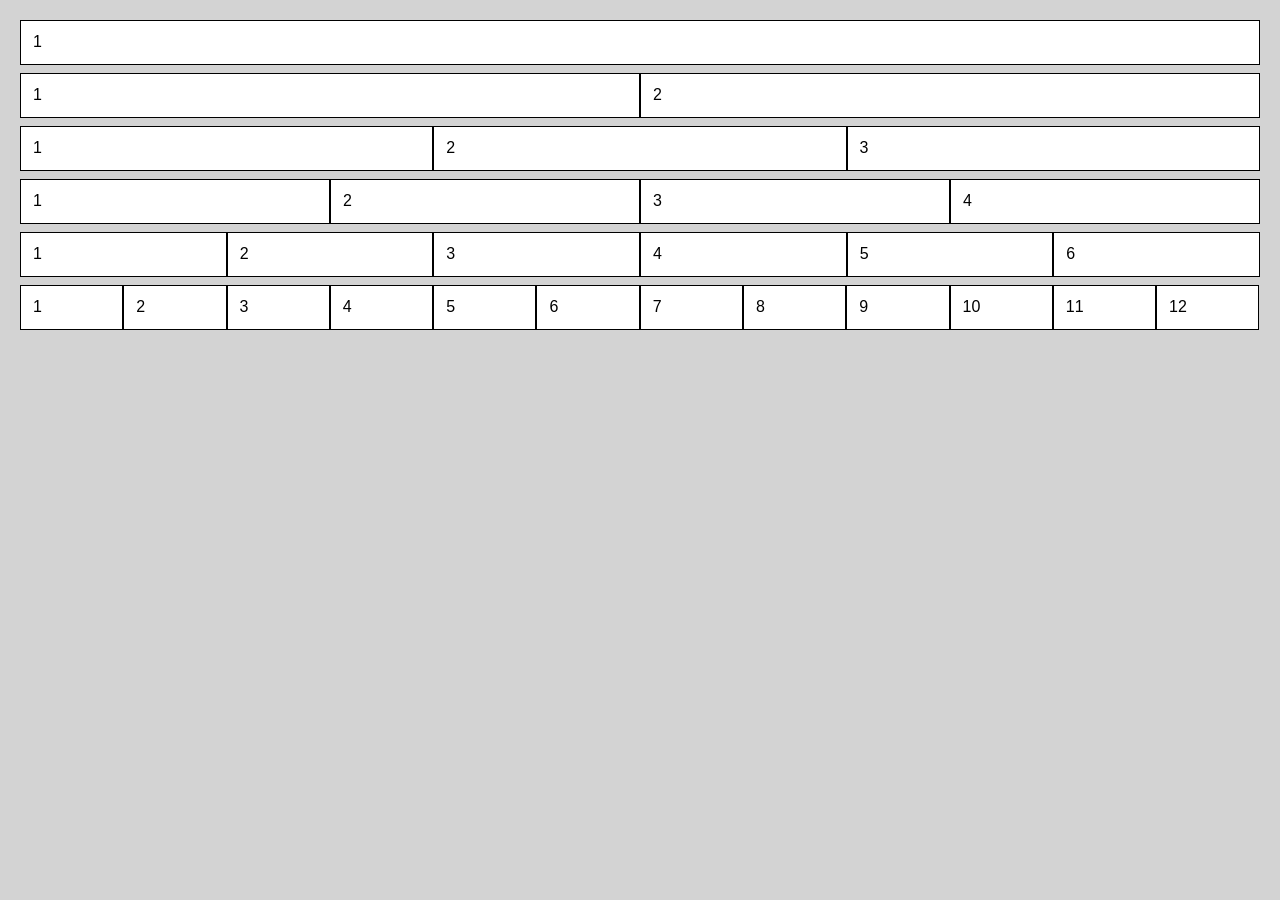
<file: Opdacht 1b/index.html>
<!DOCTYPE html>
<html lang="en">
<head>
    <meta charset="UTF-8">
    <meta name="viewport" content="width=device-width, initial-scale=1.0">
    <title>Piramide</title>
    <link rel="stylesheet" href="style.css">
</head>
<body>
    <div class="rows">
        <div class="row">
            <div class="col-12">1</div>
        </div>
        <div class="row">
            <div class="col-6">1</div>
            <div class="col-6">2</div>
        </div>
        <div class="row">
            <div class="col-4">1</div>
            <div class="col-4">2</div>
            <div class="col-4">3</div>
        </div>
        <div class="row">
            <div class="col-3">1</div>
            <div class="col-3">2</div>
            <div class="col-3">3</div>
            <div class="col-3">4</div>
        </div>
        <div class="row">
            <div class="col-2">1</div>
            <div class="col-2">2</div>
            <div class="col-2">3</div>
            <div class="col-2">4</div>
            <div class="col-2">5</div>
            <div class="col-2">6</div>
        </div>
        <div class="row">
            <div class="col-1">1</div>
            <div class="col-1">2</div>
            <div class="col-1">3</div>
            <div class="col-1">4</div>
            <div class="col-1">5</div>
            <div class="col-1">6</div>
            <div class="col-1">7</div>
            <div class="col-1">8</div>
            <div class="col-1">9</div>
            <div class="col-1">10</div>
            <div class="col-1">11</div>
            <div class="col-1">12</div>
        </div>
    </div>
</body>
</html>
</file>
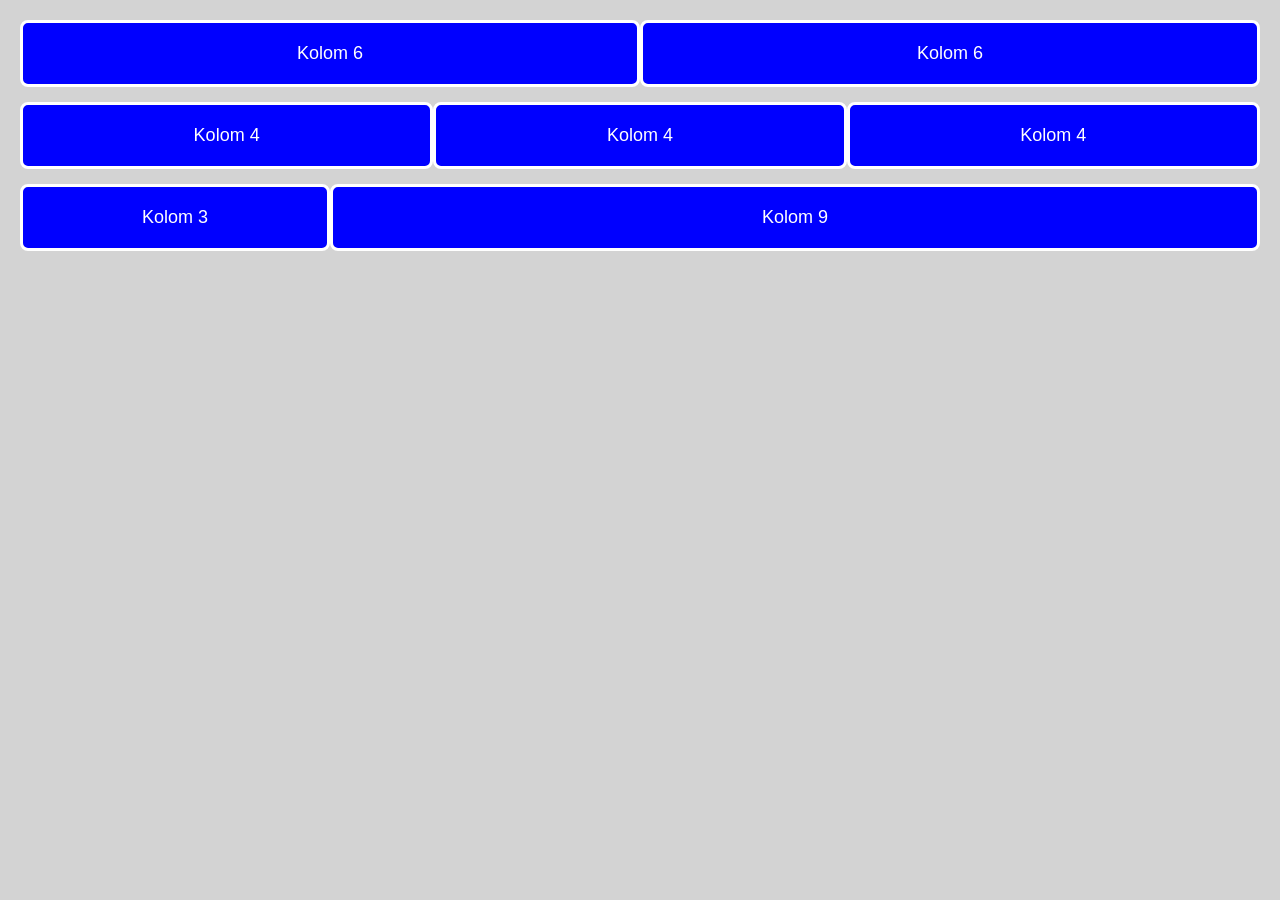
<file: Opdracht 1a/index.html>
<!DOCTYPE html>
<html lang="en">
<head>
    <meta charset="UTF-8">
    <meta name="viewport" content="width=device-width, initial-scale=1.0">
    <title>Grid</title>
    <link rel="stylesheet" href="style.css">
</head>
<body>
    <div class="rows">
        <div class="row">
            <div class="col-6">Kolom 6</div>
            <div class="col-6">Kolom 6</div>
        </div>
        <div class="row">
            <div class="col-4">Kolom 4</div>
            <div class="col-4">Kolom 4</div>
            <div class="col-4">Kolom 4</div>
        </div>
        <div class="row">
            <div class="col-3">Kolom 3</div>
            <div class="col-9">Kolom 9</div>
        </div>
    </div>
</body>
</html>
</file>
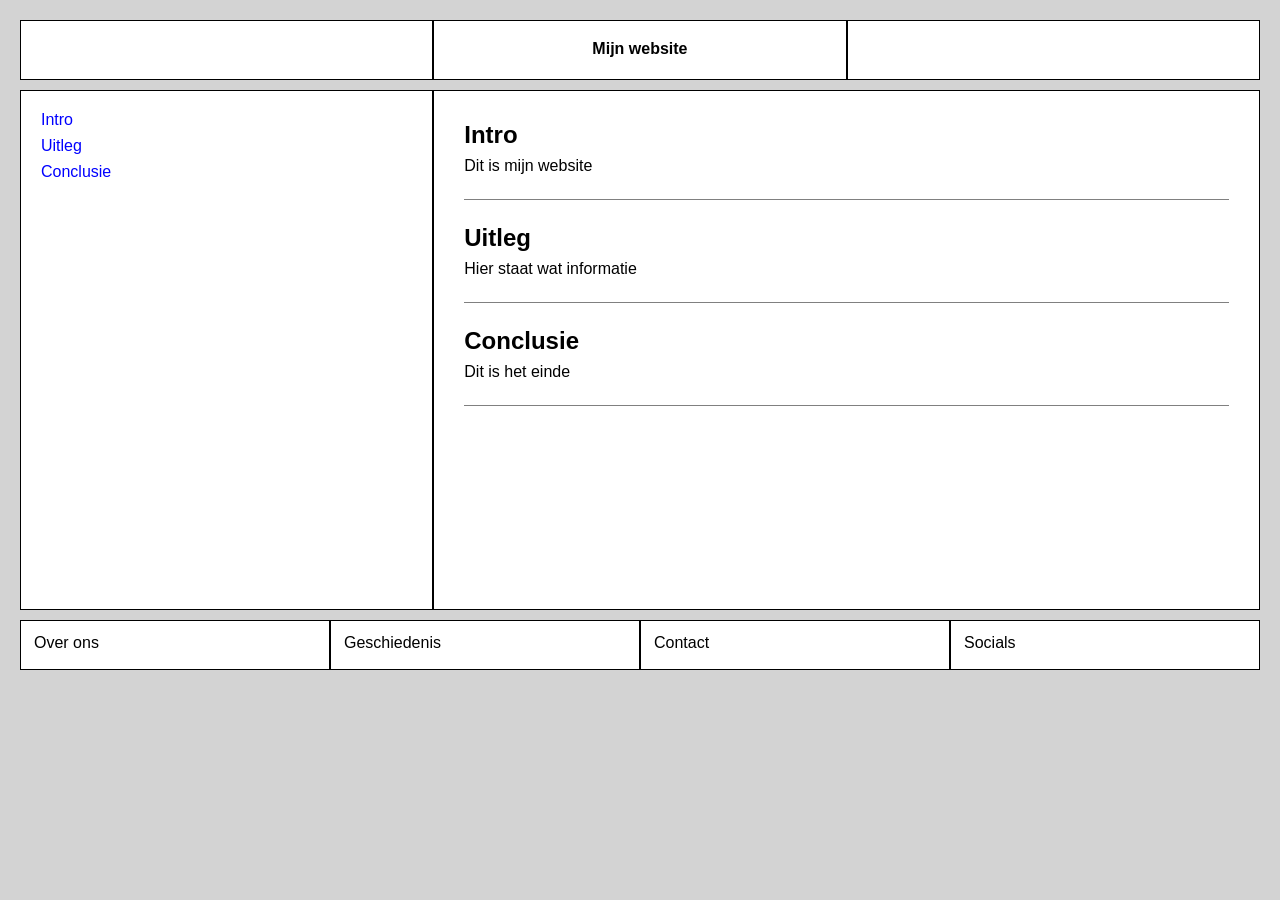
<file: Opdracht 1c/index.html>
<!DOCTYPE html>
<html lang="en">
<head>
    <meta charset="UTF-8">
    <meta name="viewport" content="width=device-width, initial-scale=1.0">
    <title>Mijn website</title>
    <link rel="stylesheet" href="style.css">
</head>
<body>
    <div class="rows">
        <div class="row header">
            <div class="col-4"></div>
            <div class="col-4 title">Mijn website</div>
            <div class="col-4"></div>
        </div>
        <div class="row main">
            <div class="col-4 menu">
                <a href="#intro">Intro</a>
                <a href="#uitleg">Uitleg</a>
                <a href="#conclusie">Conclusie</a>
            </div>
            <div class="col-8 content">
                <h2 id="intro">Intro</h2>
                <p>
                    Dit is mijn website
                </p>
                <h2 id="uitleg">Uitleg</h2>
                <p>
                    Hier staat wat informatie
                </p>
                <h2 id="conclusie">Conclusie</h2>
                <p>
                    Dit is het einde
                </p>
            </div>
        </div>
        <div class="row footer">
            <div class="col-3">Over ons</div>
            <div class="col-3">Geschiedenis</div>
            <div class="col-3">Contact</div>
            <div class="col-3">Socials</div>
        </div>
    </div>
</body>
</html>
</file>
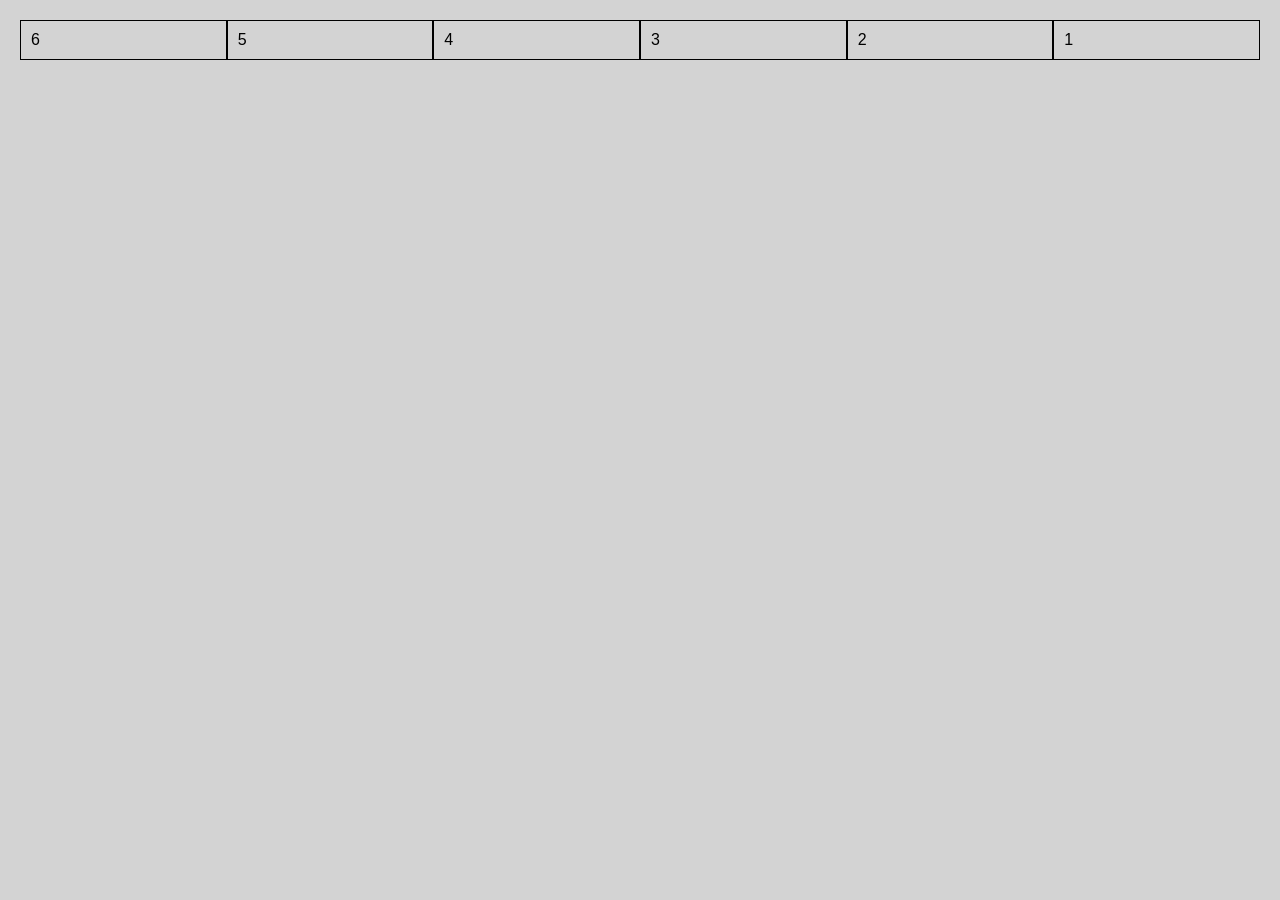
<file: Opdracht 1d/index.html>
<!DOCTYPE html>
<html lang="en">
<head>
    <meta charset="UTF-8">
    <meta name="viewport" content="width=device-width, initial-scale=1.0">
    <title>Grid omgekeerd</title>
    <link rel="stylesheet" href="style.css">
</head>
<body>
    <div class="rows">
        <div class="row">
            <div class="col-2">1</div>
            <div class="col-2">2</div>
            <div class="col-2">3</div>
            <div class="col-2">4</div>
            <div class="col-2">5</div>
            <div class="col-2">6</div>
        </div>
    </div>
</body>
</html>
</file>
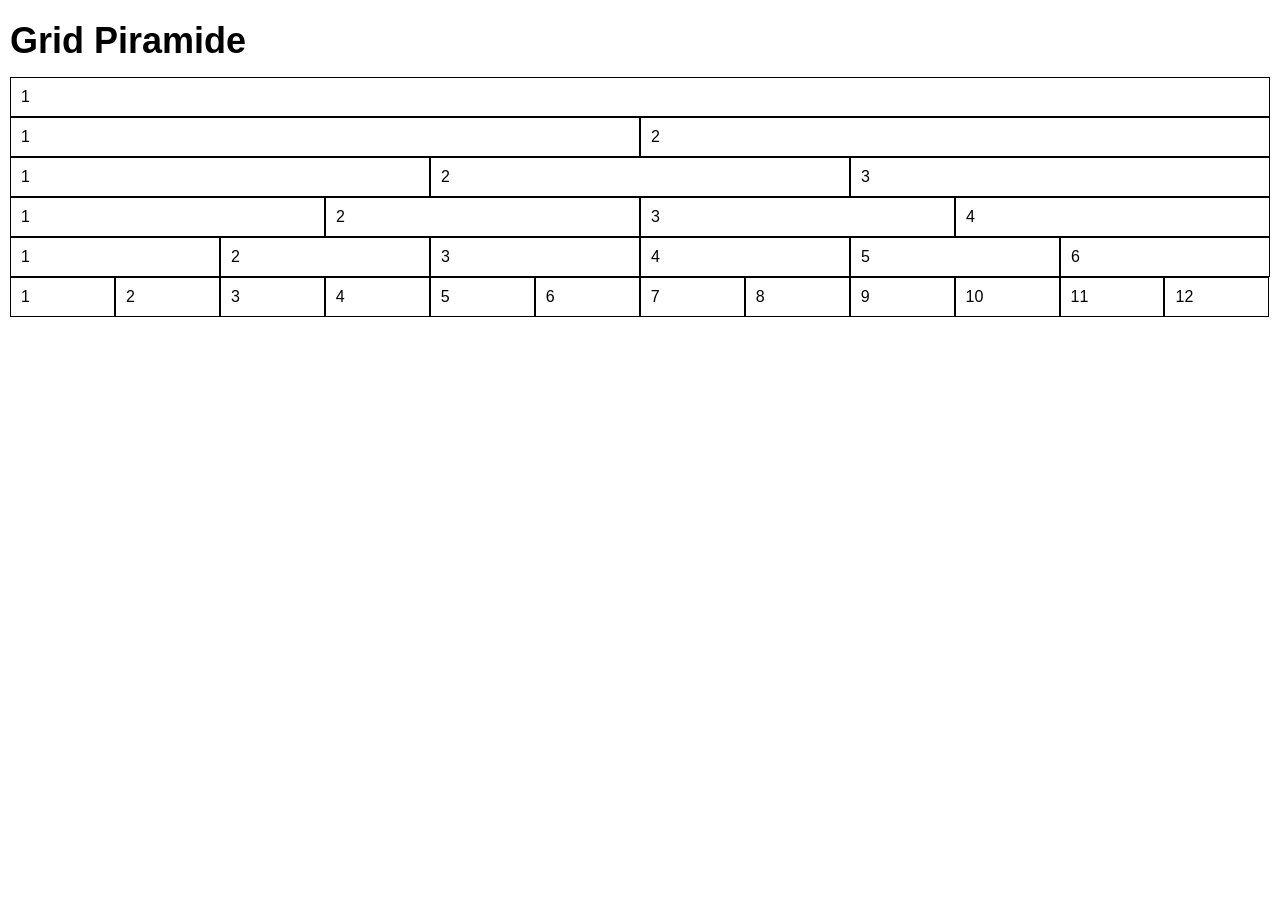
<file: Opdracht 1e/index.html>
<!DOCTYPE html>
<html lang="en">
<head>
    <meta charset="UTF-8">
    <meta name="viewport" content="width=device-width, initial-scale=1.0">
    <title>Grid Piramide</title>
    <link rel="stylesheet" href="style.css">
</head>
<body>
    <div class="rows">
        <h1>Grid Piramide</h1>
        <div class="row">
            <div class="col-12">1</div>
        </div>
        <div class="row">
            <div class="col-6">1</div>
            <div class="col-6">2</div>
        </div>
        <div class="row">
            <div class="col-4">1</div>
            <div class="col-4">2</div>
            <div class="col-4">3</div>
        </div>
        <div class="row">
            <div class="col-3">1</div>
            <div class="col-3">2</div>
            <div class="col-3">3</div>
            <div class="col-3">4</div>
        </div>
        <div class="row">
            <div class="col-2">1</div>
            <div class="col-2">2</div>
            <div class="col-2">3</div>
            <div class="col-2">4</div>
            <div class="col-2">5</div>
            <div class="col-2">6</div>
        </div>
        <div class="row">
            <div class="col-1">1</div>
            <div class="col-1">2</div>
            <div class="col-1">3</div>
            <div class="col-1">4</div>
            <div class="col-1">5</div>
            <div class="col-1">6</div>
            <div class="col-1">7</div>
            <div class="col-1">8</div>
            <div class="col-1">9</div>
            <div class="col-1">10</div>
            <div class="col-1">11</div>
            <div class="col-1">12</div>
        </div>
    </div>
</body>
</html>
</file>
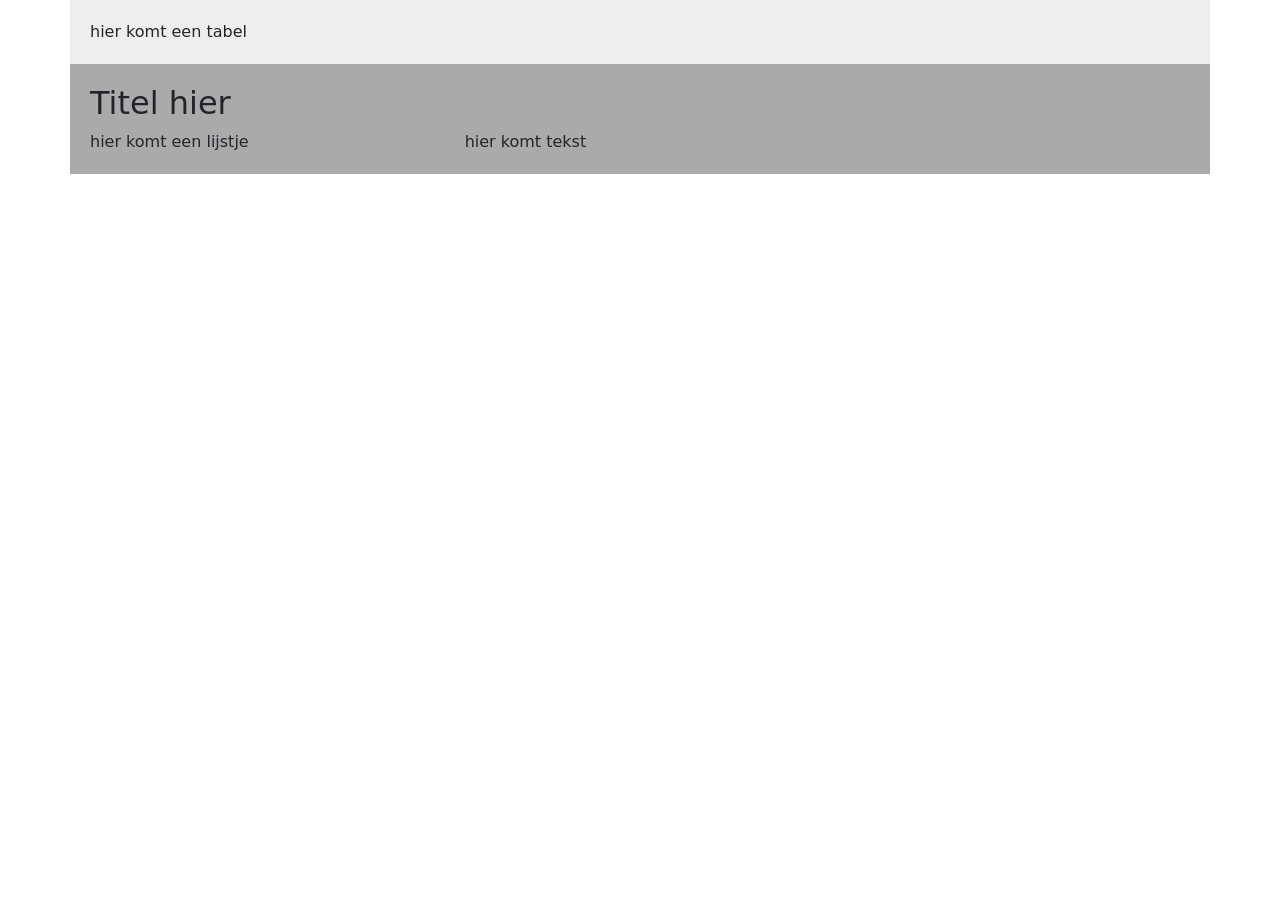
<file: Opdracht2/index.html>
<!DOCTYPE html>
<html lang="en">
    <head>
        <meta charset="utf-8" />
        <meta name="viewport" content="width=device-width, initial-scale=1" />
        <title>Bootstrap demo</title>
        <link
            href="https://cdn.jsdelivr.net/npm/bootstrap@5.3.8/dist/css/bootstrap.min.css"
            rel="stylesheet"
            integrity="sha384-sRIl4kxILFvY47J16cr9ZwB07vP4J8+LH7qKQnuqkuIAvNWLzeN8tE5YBujZqJLB"
            crossorigin="anonymous"
        />
        <link href="style.css" rel="stylesheet" />
    </head>
    <body>
        <section class="container achtergrond-licht">
            <div class="row">
                <div class="col">hier komt een tabel</div>
            </div>
        </section>

        <section class="container achtergrond-donker">
            <div class="row">
                <div class="col"><h2>Titel hier</h2></div>
            </div>
            <div class="row">
                <div class="col-4">hier komt een lijstje</div>
                <div class="col-8">hier komt tekst</div>
            </div>
        </section>

        <script
            src="https://cdn.jsdelivr.net/npm/bootstrap@5.3.8/dist/js/bootstrap.bundle.min.js"
            integrity="sha384-FKyoEForCGlyvwx9Hj09JcYn3nv7wiPVlz7YYwJrWVcXK/BmnVDxM+D2scQbITxI"
            crossorigin="anonymous"
        ></script>
    </body>
</html>
</file>
<file: Opdacht 1b/style.css>
* {
    box-sizing: border-box;
}

body {
    margin: 0;
    padding: 20px;
    font-family: Arial, sans-serif;
    background-color: lightgray;
}

.rows {
    width: 100%;
}

.row {
    display: flex;
    width: 100%;
    height: 45px;
    margin-bottom: 8px;
}

.col-1 {
    height: 100%;
    padding: 12px;
    background-color: white;
    border: 1px solid black;
    width: 8.33%;
}

.col-2 {
    height: 100%;
    padding: 12px;
    background-color: white;
    border: 1px solid black;
    width: 16.67%;
}

.col-3 {
    height: 100%;
    padding: 12px;
    background-color: white;
    border: 1px solid black;
    width: 25%;
}

.col-4 {
    height: 100%;
    padding: 12px;
    background-color: white;
    border: 1px solid black;
    width: 33.33%;
}

.col-5 {
    height: 100%;
    padding: 12px;
    background-color: white;
    border: 1px solid black;
    width: 41.67%;
}

.col-6 {
    height: 100%;
    padding: 12px;
    background-color: white;
    border: 1px solid black;
    width: 50%;
}

.col-7 {
    height: 100%;
    padding: 12px;
    background-color: white;
    border: 1px solid black;
    width: 58.33%;
}

.col-8 {
    height: 100%;
    padding: 12px;
    background-color: white;
    border: 1px solid black;
    width: 66.67%;
}

.col-9 {
    height: 100%;
    padding: 12px;
    background-color: white;
    border: 1px solid black;
    width: 75%;
}

.col-10 {
    height: 100%;
    padding: 12px;
    background-color: white;
    border: 1px solid black;
    width: 83.33%;
}

.col-11 {
    height: 100%;
    padding: 12px;
    background-color: white;
    border: 1px solid black;
    width: 91.67%;
}

.col-12 {
    height: 100%;
    padding: 12px;
    background-color: white;
    border: 1px solid black;
    width: 100%;
}
</file>
<file: Opdracht 1a/style.css>
* {
    box-sizing: border-box;
}

body {
    margin: 0;
    padding: 20px;
    font-family: Arial, sans-serif;
    background-color: lightgray;
}

.rows {
    width: 100%;
}

.row {
    display: flex;
    flex-wrap: wrap;
    margin-bottom: 15px;
}

.col-1 {
    flex-grow: 0;
    flex-basis: 8.33%;
    background-color: blue;
    color: white;
    padding: 20px;
    border: 3px solid white;
    text-align: center;
    font-size: 18px;
    border-radius: 8px;
}

.col-2 {
    flex-grow: 0;
    flex-basis: 16.67%;
    background-color: blue;
    color: white;
    padding: 20px;
    border: 3px solid white;
    text-align: center;
    font-size: 18px;
    border-radius: 8px;
}

.col-3 {
    flex-grow: 0;
    flex-basis: 25%;
    background-color: blue;
    color: white;
    padding: 20px;
    border: 3px solid white;
    text-align: center;
    font-size: 18px;
    border-radius: 8px;
}

.col-4 {
    flex-grow: 0;
    flex-basis: 33.33%;
    background-color: blue;
    color: white;
    padding: 20px;
    border: 3px solid white;
    text-align: center;
    font-size: 18px;
    border-radius: 8px;
}

.col-5 {
    flex-grow: 0;
    flex-basis: 41.67%;
    background-color: blue;
    color: white;
    padding: 20px;
    border: 3px solid white;
    text-align: center;
    font-size: 18px;
    border-radius: 8px;
}

.col-6 {
    flex-grow: 0;
    flex-basis: 50%;
    background-color: blue;
    color: white;
    padding: 20px;
    border: 3px solid white;
    text-align: center;
    font-size: 18px;
    border-radius: 8px;
}

.col-7 {
    flex-grow: 0;
    flex-basis: 58.33%;
    background-color: blue;
    color: white;
    padding: 20px;
    border: 3px solid white;
    text-align: center;
    font-size: 18px;
    border-radius: 8px;
}

.col-8 {
    flex-grow: 0;
    flex-basis: 66.67%;
    background-color: blue;
    color: white;
    padding: 20px;
    border: 3px solid white;
    text-align: center;
    font-size: 18px;
    border-radius: 8px;
}

.col-9 {
    flex-grow: 0;
    flex-basis: 75%;
    background-color: blue;
    color: white;
    padding: 20px;
    border: 3px solid white;
    text-align: center;
    font-size: 18px;
    border-radius: 8px;
}

.col-10 {
    flex-grow: 0;
    flex-basis: 83.33%;
    background-color: blue;
    color: white;
    padding: 20px;
    border: 3px solid white;
    text-align: center;
    font-size: 18px;
    border-radius: 8px;
}

.col-11 {
    flex-grow: 0;
    flex-basis: 91.67%;
    background-color: blue;
    color: white;
    padding: 20px;
    border: 3px solid white;
    text-align: center;
    font-size: 18px;
    border-radius: 8px;
}

.col-12 {
    flex-grow: 0;
    flex-basis: 100%;
    background-color: blue;
    color: white;
    padding: 20px;
    border: 3px solid white;
    text-align: center;
    font-size: 18px;
    border-radius: 8px;
}
</file>
<file: Opdracht 1c/style.css>
* {
    box-sizing: border-box;
}

body {
    margin: 0;
    padding: 20px;
    font-family: Arial, sans-serif;
    background-color: lightgray;
}

.rows {
    width: 100%;
}

.row {
    display: flex;
    width: 100%;
}

.col-1 {
    width: 8.33%;
}

.col-2 {
    width: 16.67%;
}

.col-3 {
    width: 25%;
}

.col-4 {
    width: 33.33%;
}

.col-5 {
    width: 41.67%;
}

.col-6 {
    width: 50%;
}

.col-7 {
    width: 58.33%;
}

.col-8 {
    width: 66.67%;
}

.col-9 {
    width: 75%;
}

.col-10 {
    width: 83.33%;
}

.col-11 {
    width: 91.67%;
}

.col-12 {
    width: 100%;
}

.header {
    height: 60px;
}

.header .col-4 {
    height: 100%;
    border: 1px solid black;
    background-color: white;
}

.title {
    text-align: center;
    font-weight: bold;
    line-height: 56px;
}

.main {
    height: 520px;
    margin-top: 10px;
}

.menu,
.content {
    border: 1px solid black;
    background-color: white;
}

.menu {
    padding: 20px;
}

.menu a {
    display: block;
    margin-bottom: 8px;
    color: blue;
    text-decoration: none;
}

.content {
    padding: 30px;
}

.content h2 {
    margin: 0 0 8px;
}

.content p {
    margin: 0 0 24px;
    padding-bottom: 24px;
    border-bottom: 1px solid gray;
}

.footer {
    height: 50px;
    margin-top: 10px;
}

.footer .col-3 {
    height: 100%;
    padding: 13px;
    border: 1px solid black;
    background-color: white;
}
</file>
<file: Opdracht 1d/style.css>
* {
    box-sizing: border-box;
}

body {
    margin: 0;
    padding: 20px;
    font-family: Arial, sans-serif;
    background-color: lightgray;
}

.rows {
    width: 100%;
}

.row {
    display: flex;
    flex-direction: row-reverse;
    width: 100%;
}

.col-2 {
    width: 16.67%;
    height: 40px;
    padding: 10px;
    border: 1px solid black;
    background-color: lightgray;
}
</file>
<file: Opdracht 1e/style.css>
* {
    box-sizing: border-box;
}

body {
    margin: 0;
    padding: 5px;
    font-family: Arial, sans-serif;
}

.rows {
    width: 100%;
    padding: 5px;
}

h1 {
    margin: 10px 0 15px;
    font-size: 36px;
}

.row {
    display: flex;
    width: 100%;
}

.col-1, .col-2, .col-3, .col-4, .col-6, .col-12 {
    height: 40px;
    padding: 10px;
    border: 1px solid black;
    background-color: white;
}

.col-1 {
    width: 8.33%;
}

.col-2 {
    width: 16.67%;
}

.col-3 {
    width: 25%;
}

.col-4 {
    width: 33.33%;
}

.col-6 {
    width: 50%;
}

.col-12 {
    width: 100%;
}

@media (max-width: 576px) {
    .container {
        border: 5px solid red;
    }
    .row {
        display: block;
    }
    .col-1, .col-2, .col-3, .col-4, .col-6, .col-12 {
        width: 100%;
    }
}
</file>
<file: Opdracht2/style.css>
.achtergrond-licht {
    background-color: #eee;
    padding: 20px;
}
.achtergrond-donker {
    background-color: #aaa;
    padding: 20px;
}
.achtergrond-wit {
    background-color: #fff;
    padding: 15px;
}
</file>
